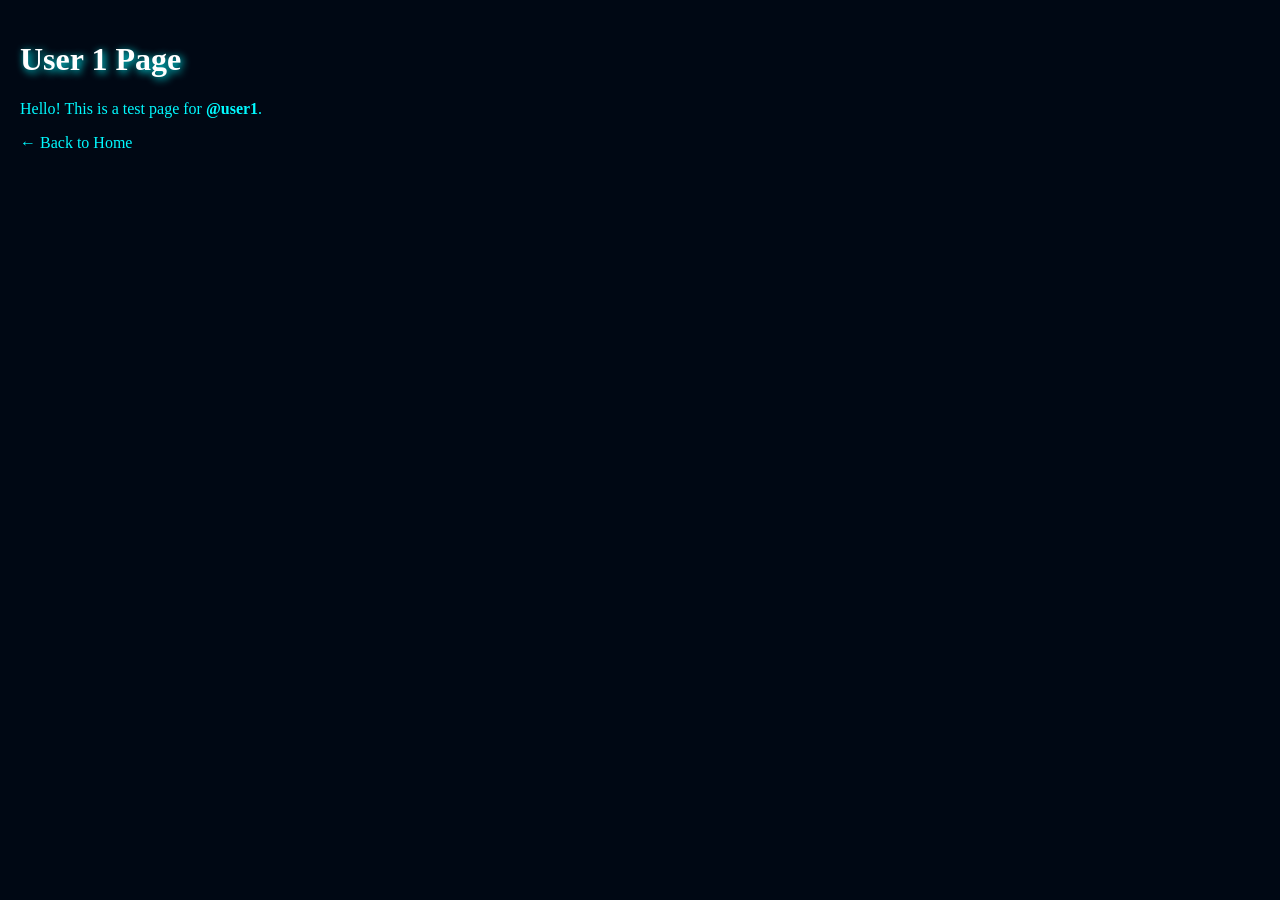
<file: templates/users/user1.html>
<!-- user1.html -->
<!DOCTYPE html>
<html lang="en">
<head>
<meta charset="UTF-8">
<title>User 1 Page</title>
<link href="https://fonts.googleapis.com/css2?family=Roboto:wght@700&family=Open+Sans:wght@400;700&display=swap" rel="stylesheet">
<style>
body { 
    margin:0; padding:20px; 
    background:#000814; 
    color:#00faff;
    font-family: 'Shadows Into Light', cursive;
}
h1 { 
    font-family: 'Permanent Marker', cursive;
    color: #ffffff;
    text-shadow: 2px 2px 8px #00faff;
}
a { color: #00faff; text-decoration: none; }
</style>
</head>
<body>
<h1>User 1 Page</h1>
<p>Hello! This is a test page for <strong>@user1</strong>.</p>
<p><a href="{{ url_for('index') }}">← Back to Home</a></p>
</body>
</html>
</file>
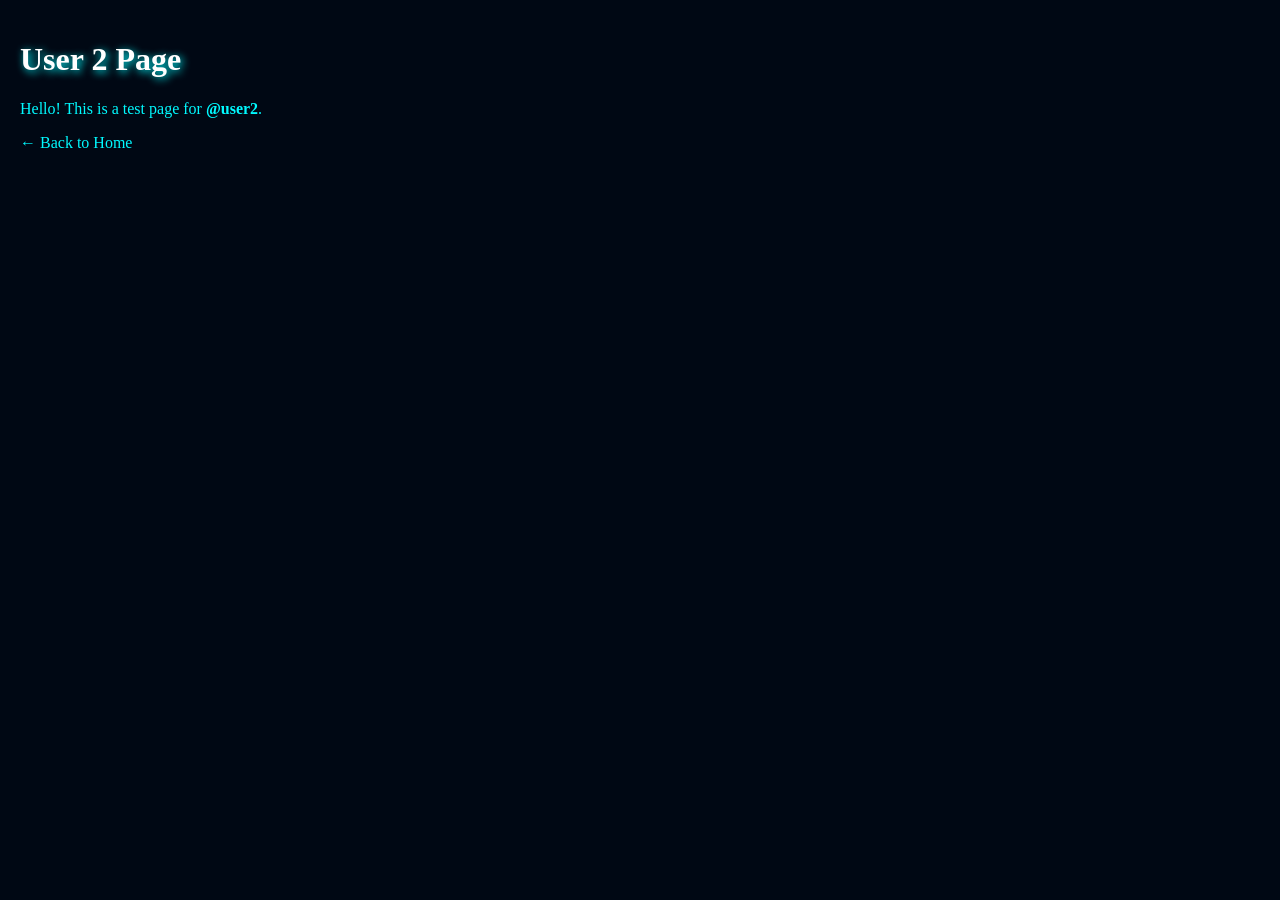
<file: templates/users/user2.html>
<!-- user1.html -->
<!DOCTYPE html>
<html lang="en">
<head>
<meta charset="UTF-8">
<title>User 2 Page</title>
<link href="https://fonts.googleapis.com/css2?family=Roboto:wght@700&family=Open+Sans:wght@400;700&display=swap" rel="stylesheet">
<style>
body { 
    margin:0; padding:20px; 
    background:#000814; 
    color:#00faff;
    font-family: 'Shadows Into Light', cursive;
}
h1 { 
    font-family: 'Permanent Marker', cursive;
    color: #ffffff;
    text-shadow: 2px 2px 8px #00faff;
}
a { color: #00faff; text-decoration: none; }
</style>
</head>
<body>
<h1>User 2 Page</h1>
<p>Hello! This is a test page for <strong>@user2</strong>.</p>
<p><a href="{{ url_for('index') }}">← Back to Home</a></p>
</body>
</html>
</file>
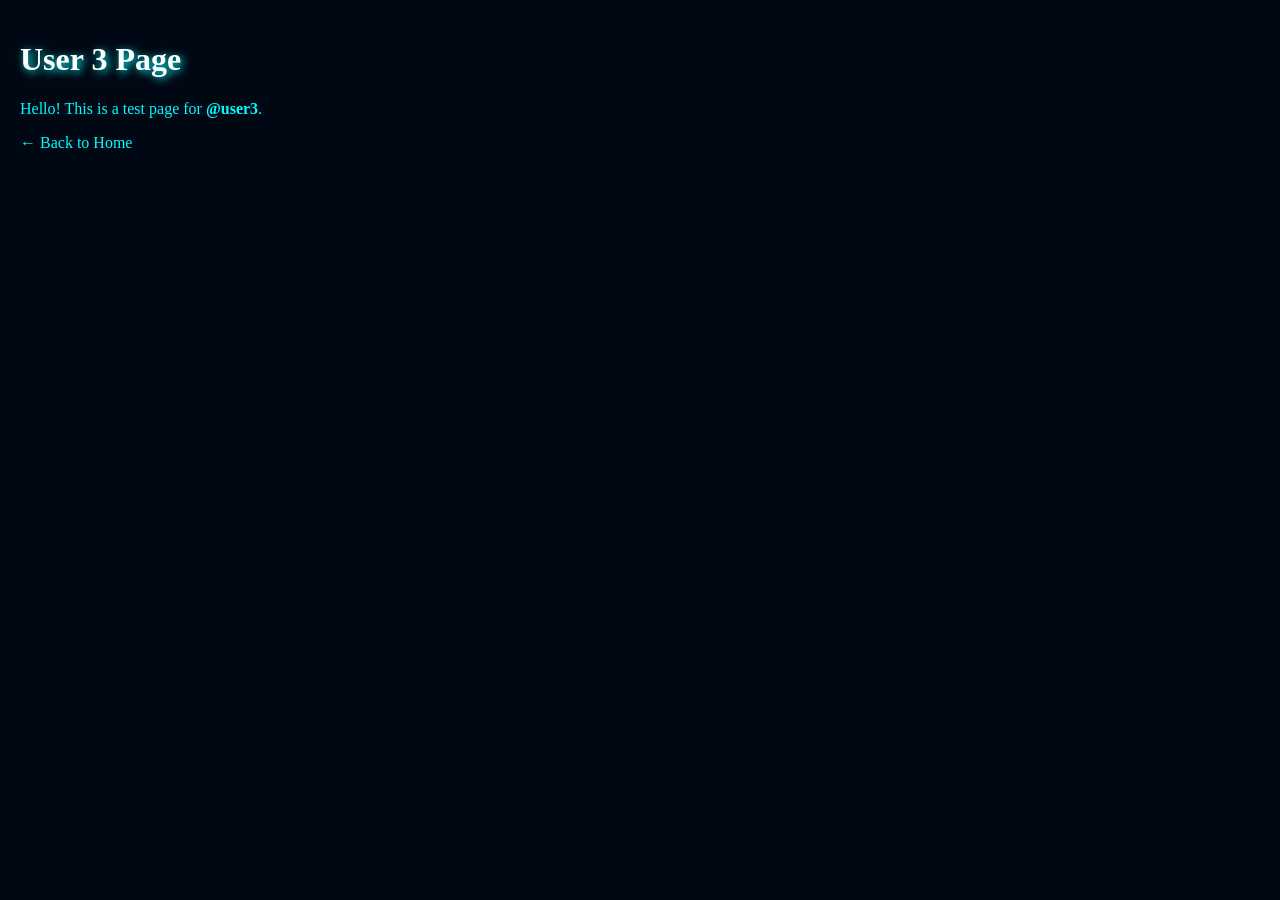
<file: templates/users/user3.html>
<!-- user1.html -->
<!DOCTYPE html>
<html lang="en">
<head>
<meta charset="UTF-8">
<title>User 3 Page</title>
<link href="https://fonts.googleapis.com/css2?family=Roboto:wght@700&family=Open+Sans:wght@400;700&display=swap" rel="stylesheet">
<style>
body { 
    margin:0; padding:20px; 
    background:#000814; 
    color:#00faff;
    font-family: 'Shadows Into Light', cursive;
}
h1 { 
    font-family: 'Permanent Marker', cursive;
    color: #ffffff;
    text-shadow: 2px 2px 8px #00faff;
}
a { color: #00faff; text-decoration: none; }
</style>
</head>
<body>
<h1>User 3 Page</h1>
<p>Hello! This is a test page for <strong>@user3</strong>.</p>
<p><a href="{{ url_for('index') }}">← Back to Home</a></p>
</body>
</html>
</file>
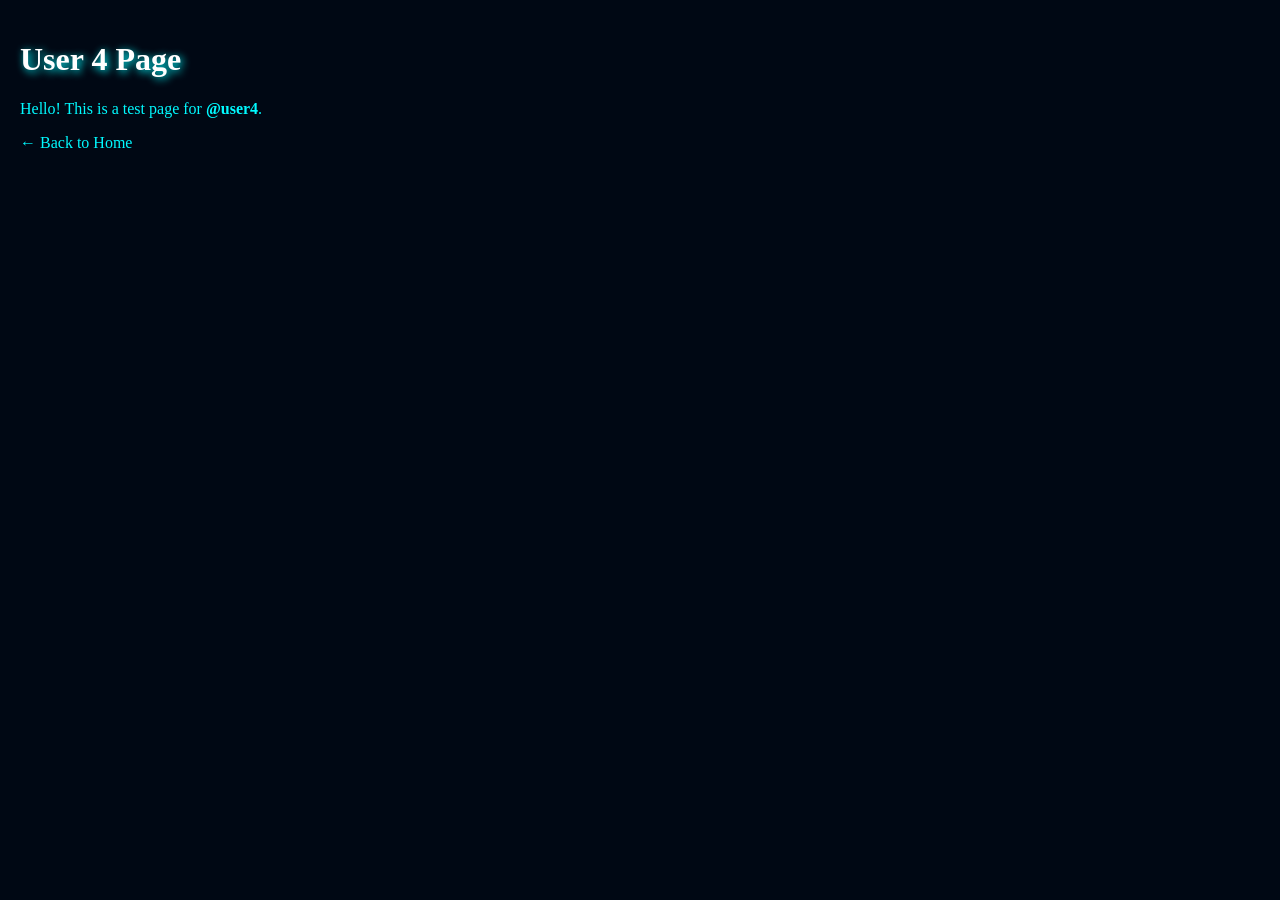
<file: templates/users/user4.html>
<!-- user1.html -->
<!DOCTYPE html>
<html lang="en">
<head>
<meta charset="UTF-8">
<title>User 4 Page</title>
<link href="https://fonts.googleapis.com/css2?family=Roboto:wght@700&family=Open+Sans:wght@400;700&display=swap" rel="stylesheet">
<style>
body { 
    margin:0; padding:20px; 
    background:#000814; 
    color:#00faff;
    font-family: 'Shadows Into Light', cursive;
}
h1 { 
    font-family: 'Permanent Marker', cursive;
    color: #ffffff;
    text-shadow: 2px 2px 8px #00faff;
}
a { color: #00faff; text-decoration: none; }
</style>
</head>
<body>
<h1>User 4 Page</h1>
<p>Hello! This is a test page for <strong>@user4</strong>.</p>
<p><a href="{{ url_for('index') }}">← Back to Home</a></p>
</body>
</html>
</file>
